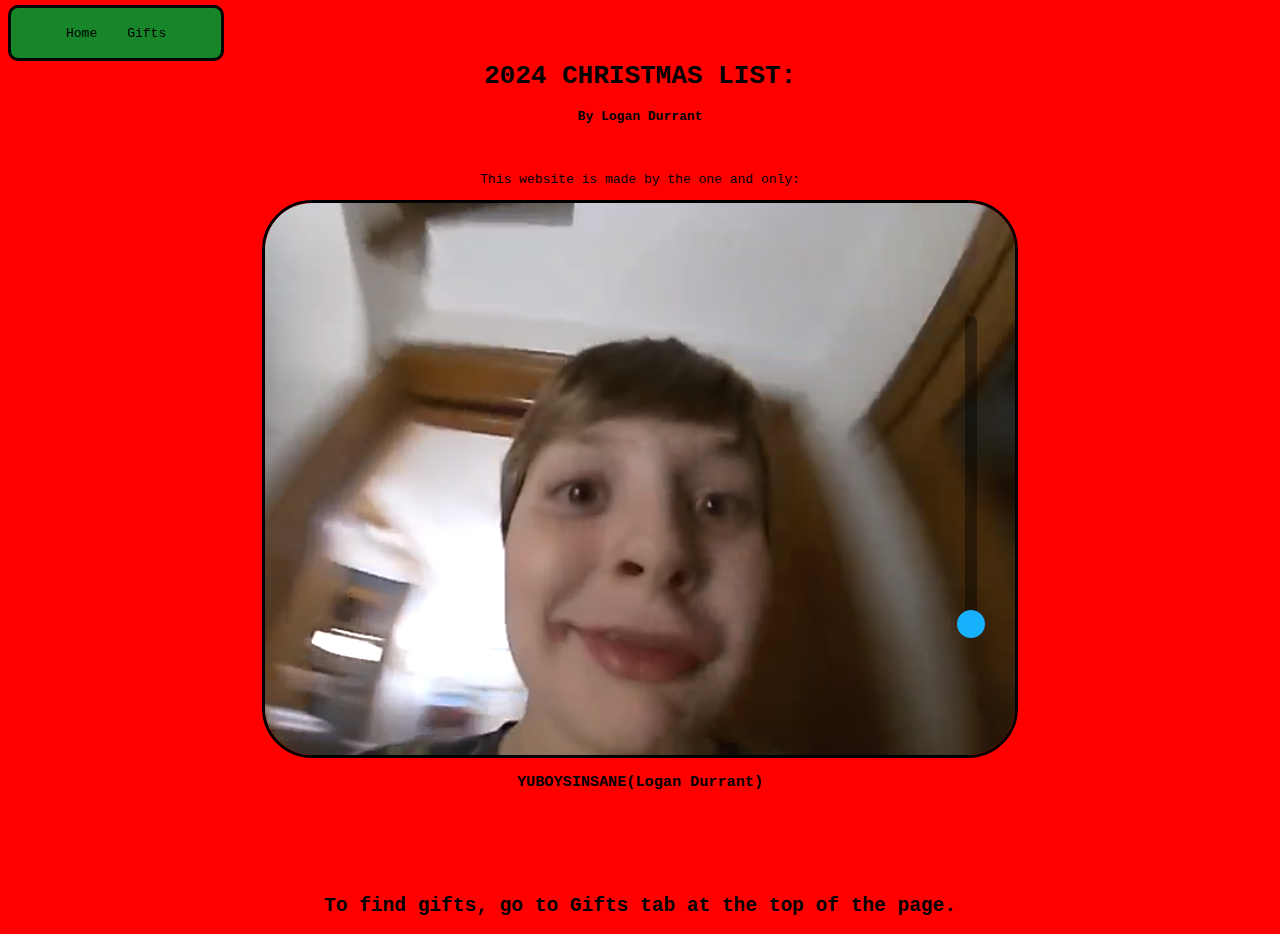
<file: index.html>
<!DOCTYPE html>
<html lang="en">
<head>
  <meta charset="UTF-8">
  <meta name="viewport" content="width=device-width, initial-scale=1.0">
  <title>Christmas list webstite</title>
  <link rel="stylesheet" href="style.css">
</head>
<body class="body">
  <br>
  <br>
  <h1 class="title">2024 CHRISTMAS LIST:</h1>
  <div class="top-box">
    <div class="navbar">
      <ul>
        <li><a href="index.html">Home</a></li>
        <li><a href="gifts.html">Gifts</a></li>
      </ul>
    </div>
  </div>
  <h4>By Logan Durrant</h4>
  <br>
  <p>
    This website is made by the one and only:
  </p>
  <div class="main-img">
    <img src="YUBOYPFP.jpeg" class="main-yuboy">
  </div>
  <h3>YUBOYSINSANE(Logan Durrant)</h3>
  <br>
  <br>
  <br>
  <br>
    <div class="list-header"><h2>To find gifts, go to Gifts tab at the top of the page.</h2></div>
</body>
</html>
</file>
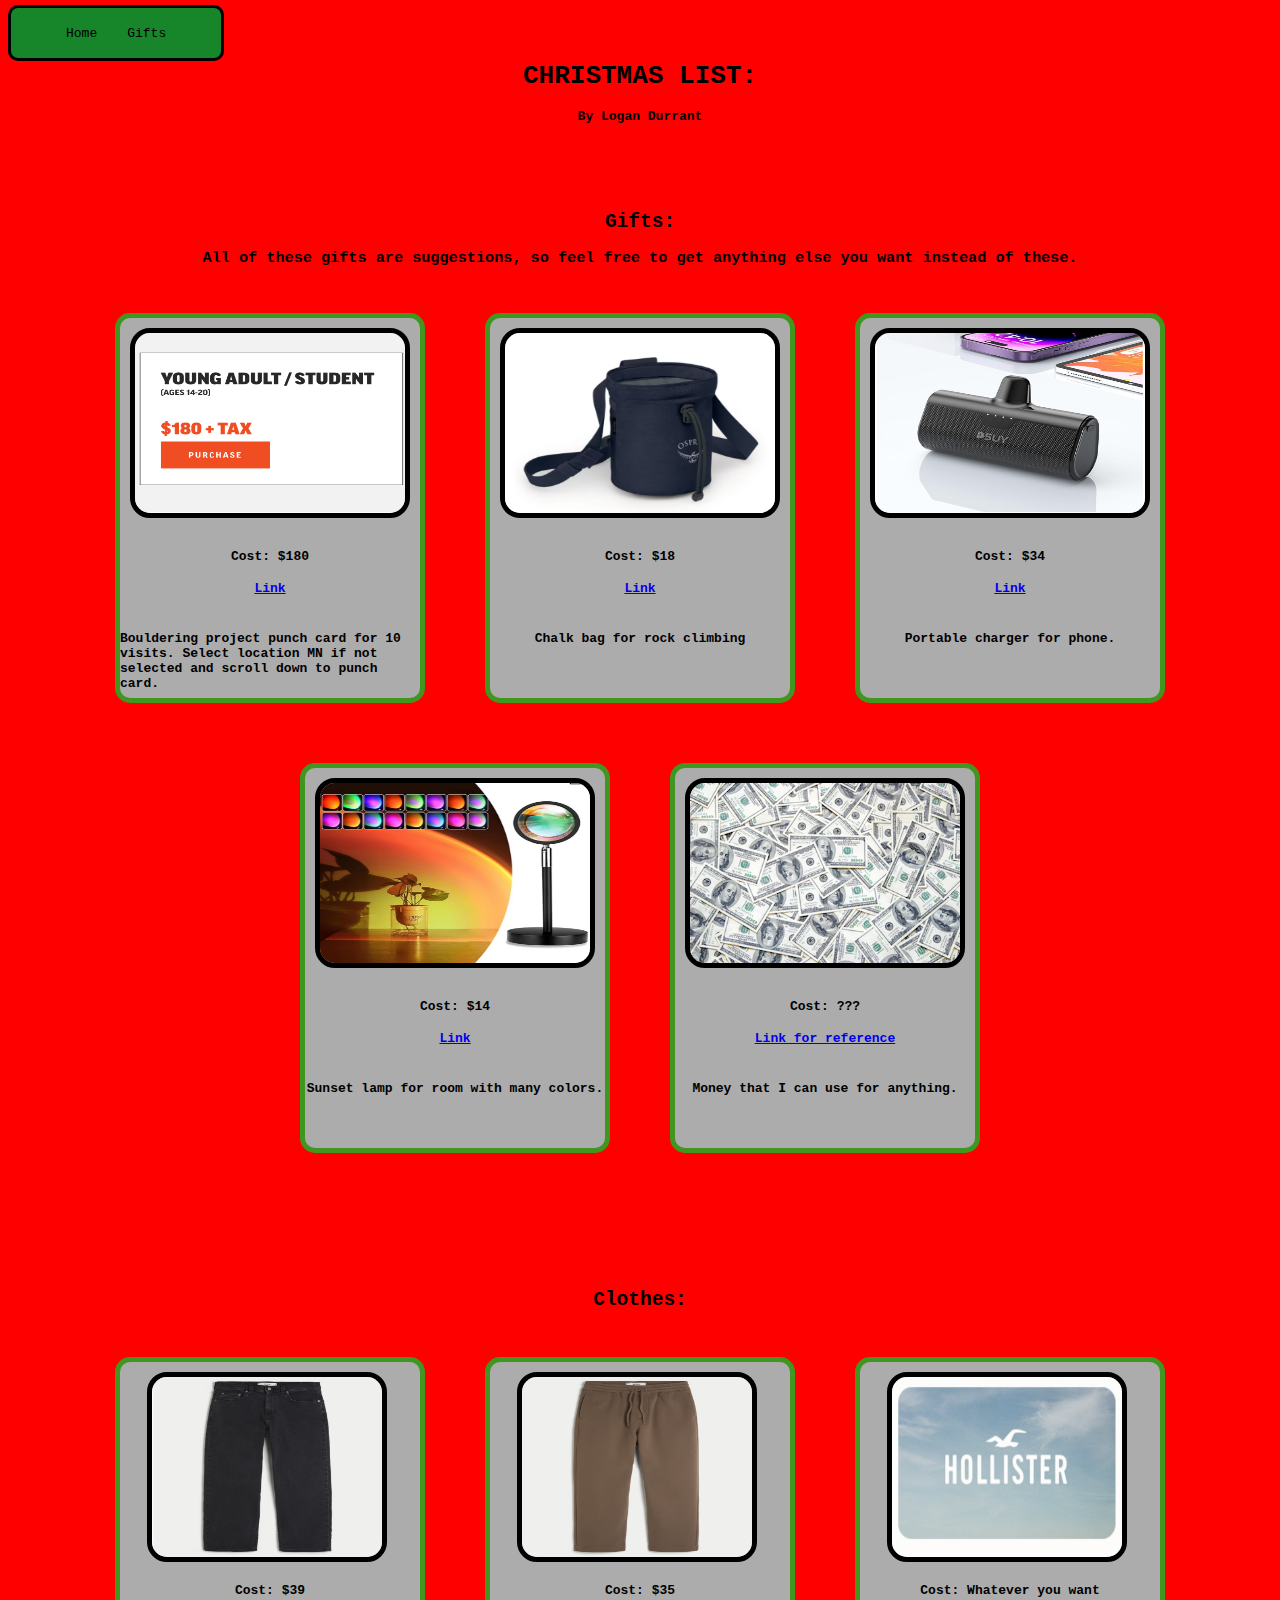
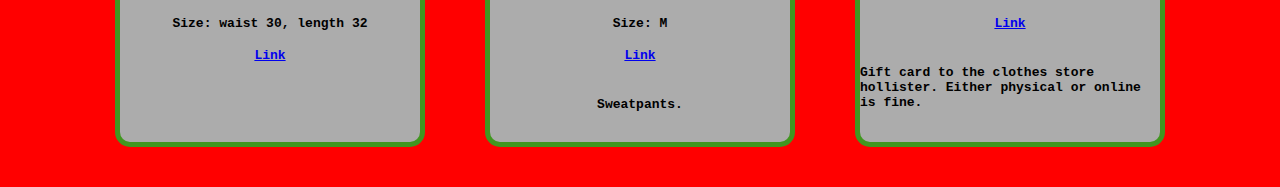
<file: gifts.html>
<!DOCTYPE html>
<html lang="en">
<head>
  <meta charset="UTF-8">
  <meta name="viewport" content="width=device-width, initial-scale=1.0">
  <title>Christmas list webstite</title>
  <link rel="stylesheet" href="style.css">
</head>
<body class="body">
  <br>
  <br>
  <h1 class="title">CHRISTMAS LIST:</h1>
  <div class="top-box">
    <div class="navbar">
      <ul>
        <li><a href="index.html">Home</a></li>
        <li><a href="gifts.html">Gifts</a></li>
      </ul>
    </div>
  </div>
  <h4>By Logan Durrant</h4>
  <br>
  <br>
  <br>
  <h2>Gifts:</h2>
  <h3>All of these gifts are suggestions, so feel free to get anything else you want instead of these.</h3>
  <div class="gift-boxes">
    <div class="gift-1">
      <img src="bouldering-img.png" class="bouldering-img">
      <h4>Cost: $180</h4>
      <h4><a href="https://boulderingproject.com/pricing-membership/#location-tab-select" target="_blank">Link</a><h4>
      <h4>Bouldering project punch card for 10 visits. Select location MN if not selected and scroll down to punch card.</h4>
    </div>
    <div class="gift-3">
      <img src="Chalk-bag.png" class="Chalk">
      <h4>Cost: $18</h4>
      <h4><a href="https://www.rei.com/product/248821/osprey-zealot-chalk-bag?sku=2488210001&store=&CAWELAID=120217890019217723&CAGPSPN=pla&CAAGID=104890979030&CATCI=aud-1396942685715:pla-417703451213&cm_mmc=PLA_Google%7C21700000001700551_2488210001%7C417703451213%7CTOF%7C71700000066695900&gad_source=1&gclid=CjwKCAiA9vS6BhA9EiwAJpnXw48ISIsniYqz_dSOV1o0tG7yi9CqX-mnP6XoJUBAQFzG7PuS-YEZ7xoCzhAQAvD_BwE&gclsrc=aw.ds" target="_blank">Link</a><h4>
      <h4>Chalk bag for rock climbing</h4>
    </div>
    <div class="gift-4">
      <img src="charger-img.png" class="charger-img">
      <h4>Cost: $34</h4>
      <h4><a href="https://www.amazon.com/Dsuy-Portable-Certified-External-Compatible/dp/B0CJDHYXPV/ref=sr_1_9?crid=NI5PLUZ9SQMU&dib=eyJ2IjoiMSJ9.[base64].sOspMUhQwBheQwh01_BYcY2WmTkGJe4495B-CGqn0j8&dib_tag=se&keywords=Portable%2Blighting%2Bcharger&qid=1728858225&s=electronics&sprefix=portable%2Blighting%2Bcharger%2Celectronics%2C112&sr=1-9&th=1" target="_blank">Link</a><h4>
      <h4>Portable charger for phone.</h4>
    </div>
    <div class="gift-5">
      <img src="Sunset-img.png" class="Sunset-img">
      <h4>Cost: $14</h4>
      <h4><a href="https://www.amazon.com/Exnemav-Sunset-Lamp-Night-Light/dp/B0DCPDWZVM/ref=sr_1_3_sspa?crid=12VQSFHKQXYVL&dib=eyJ2IjoiMSJ9.[base64].TK9CyxzsCOhDuK0_y-BYSJMc9bQwzHNRp60nCPSXrXQ&dib_tag=se&keywords=sunset%2Blamp&qid=1728859240&sprefix=sunset%2Caps%2C110&sr=8-3-spons&sp_csd=d2lkZ2V0TmFtZT1zcF9hdGY&th=1" target="_blank">Link</a><h4>
      <h4>Sunset lamp for room with many colors.</h4>
    </div>
    <div class="gift-6">
      <img src="cash.jpg" class="cash-img">
      <h4>Cost: ???</h4>
      <h4><a href="https://www.google.com/search?sca_esv=778fd8ccaca240ed&rlz=1C5MACD_enUS1038US1038&sxsrf=ADLYWIKF4fFGVEn6o8z49Uj8K-e9-3EKew:1728859663510&q=money&udm=2&fbs=[base64]&sa=X&ved=2ahUKEwj3t_CQuIyJAxXJlIkEHV8qFawQtKgLegQIGBAB&biw=870&bih=422&dpr=2" target="_blank">Link for reference</a><h4>
      <h4>Money that I can use for anything.</h4>
    </div>
  </div>
  <br>
  <br>
  <br>
  <br>
  <br>
  <h2>Clothes:</h2>
  <div class="clothes-boxes">
    <div class="clothes-1">
      <img src="Jeans1.png" class="Jeans1-img">
      <h4>Cost: $39</h4>
      <h4>Size: waist 30, length 32</h4>
      <h4><a href="https://www.hollisterco.com/shop/us/p/light-wash-baggy-jeans-57261319?categoryId=166246&faceout=life&seq=07&afsource=social+proofing" target="_blank">Link</a><h4></h4>
    </div>
    <div class="clothes-2">
      <img src="Sweatpants.png" class="Sweatpants-image">
      <h4>Cost: $35</h4>
      <h4>Size: M</h4>
      <h4><a href="https://www.hollisterco.com/shop/us/p/baggy-sweatpants-57641319?categoryId=166246&faceout=model&seq=03&afsource=social+proofing" target="_blank">Link</a><h4>
      <h4>Sweatpants.</h4>
    </div>
    <div class="clothes-3">
      <img src="Hollister-cardf.png" class="Hollister-card">
      <h4>Cost: Whatever you want</h4>
      <h4><a href="https://www.hollisterco.com/shop/us/hidden-gift-cards" target="_blank">Link</a><h4>
      <h4>Gift card to the clothes store hollister. Either physical or online is fine.</h4>
    </div>
  </div>
</body>
</html>
</file>
<file: style.css>
.top-box {
  position: fixed;
  top: 5px;
  width: 210px;
  height: 50px;
  border-radius: 10px;
  border-style: solid;
  border-color: black;
  background-color: rgb(23, 134, 42);
  display: flex;
  justify-content: space-between;
  align-items: center;
  z-index: 100px;
}
.body {
  background-color: red;
}


.navbar  a {
  color: black;
  padding: 15px;
  margin-bottom: 15px;
  display: block;
  text-align: center;
  border-radius: 5px;
  text-decoration: none;
  transition: .3s;
  font-family: monospace;
}


.navbar li {
  float: left;
  list-style: none;
}

.title {
  display: flex;
  justify-content: center;
  font-family: monospace;
}

.main-img {
  display: flex;
  justify-content: center;
}

.main-yuboy {
  border-radius: 50px;
  border: rgb(0, 0, 0);
  border-style: solid;
}

h2, h3, h4, p {
  display: flex;
  justify-content: center;
  font-family: monospace;
}

.gift-boxes div {
  margin: 30px;
}

.gift-boxes {
  display: flex;
  justify-content: center;
  flex-wrap: wrap;
}

.gift-1, .gift-2, .gift-3, .gift-4,.gift-5, .gift-6 {
  background-color: rgb(172, 172, 172);
  width: 300px;
  height: 380px;
  border-radius: 15px;
  border-style: solid;
  border-width: 5px;
  border-color: rgb(65, 150, 32);
}

.bouldering-img, .Lamp-img, .Chalk, .charger-img, .Sunset-img, .cash-img {
  width: 270px;
  height: 180px;
  border-radius: 20px;
  border-width: 5px;
  border-style: solid;
  border-color: black;
  margin: 12px;
  margin: 10px;
  margin: 10px;
}


.clothes-boxes div {
  margin: 30px;
}

.clothes-boxes {
  display: flex;
  justify-content: center;
  flex-wrap: wrap;
}

.clothes-1, .clothes-2, .clothes-3, .clothes-4,.clothes-5, .clothes-6 {
  background-color: rgb(172, 172, 172);
  width: 300px;
  height: 380px;
  border-radius: 15px;
  border-style: solid;
  border-width: 5px;
  border-color: rgb(65, 150, 32);
}

.Jeans1-img, .Sweatpants-image, .Hollister-card, .HM-card {
  width: 230px;
  height: 180px;
  border-radius: 20px;
  border-width: 5px;
  border-style: solid;
  border-color: black;
  margin-left: 27px;
  margin-top: 10px;
}
</file>
